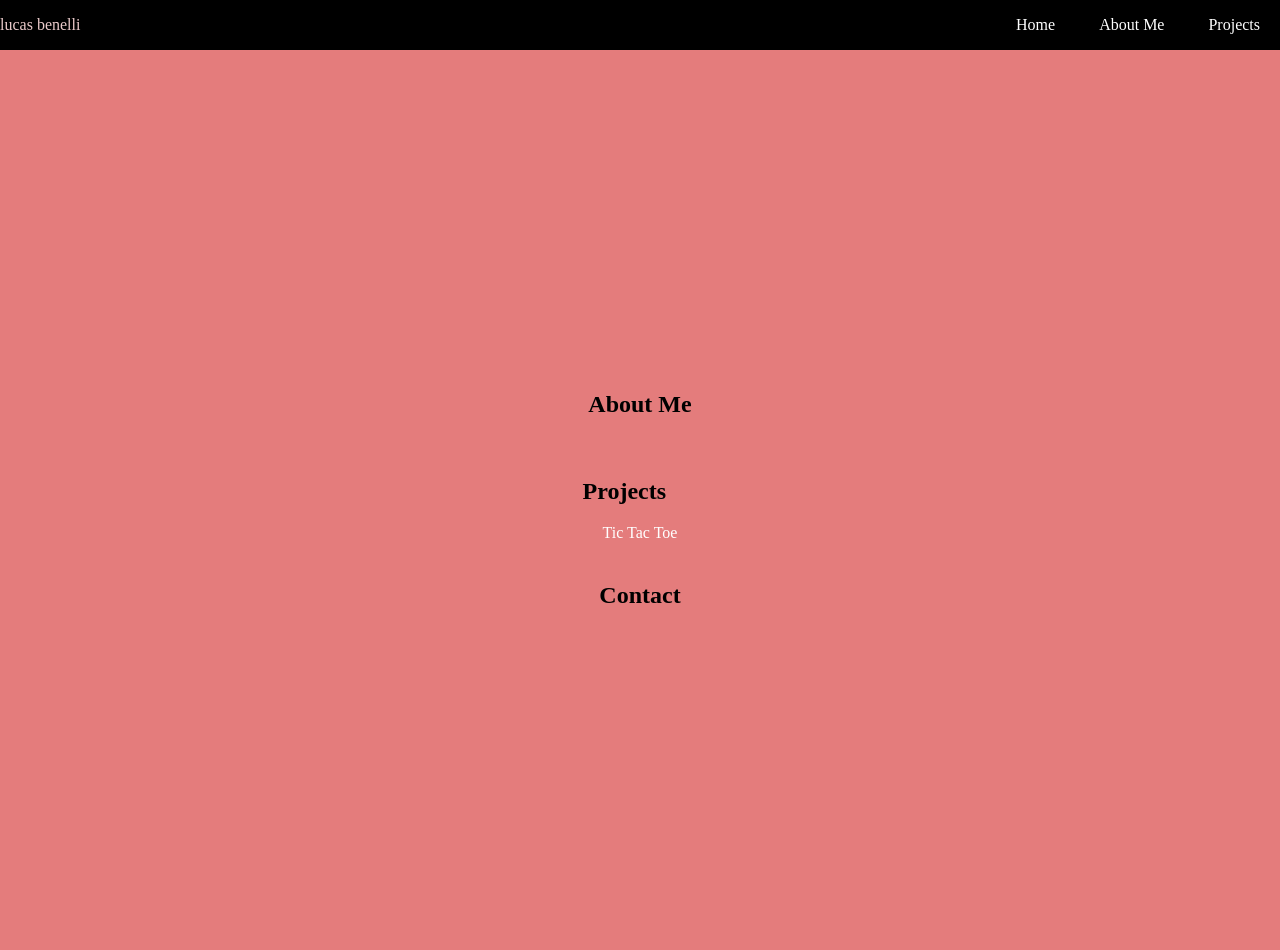
<file: index.html>
<html>

<head>
    <title>lucas benelli | tic-tac-toe</title>
    <link rel="stylesheet" href="style.css" />
</head>

<body>
    <header>
        <p>lucas benelli</p>
        <nav>
            <a href="#">Home</a>
            <a href="#">About Me</a>
            <a href="./tic-tac-toe.html">Projects</a>
        </nav>
    </header>

    <main>
        <section id="about-me">
            <h1>About Me</h1>
        </section>
        <section id="project">
            <h1>Projects</h1>
            <a href="./tic-tac-toe.html">Tic Tac Toe</a>
        </section>
        <section id="contact">
            <h1>Contact</h1>
        </section>
    </main>


</body>
<script src="script.js"></script>

</html>
</file>
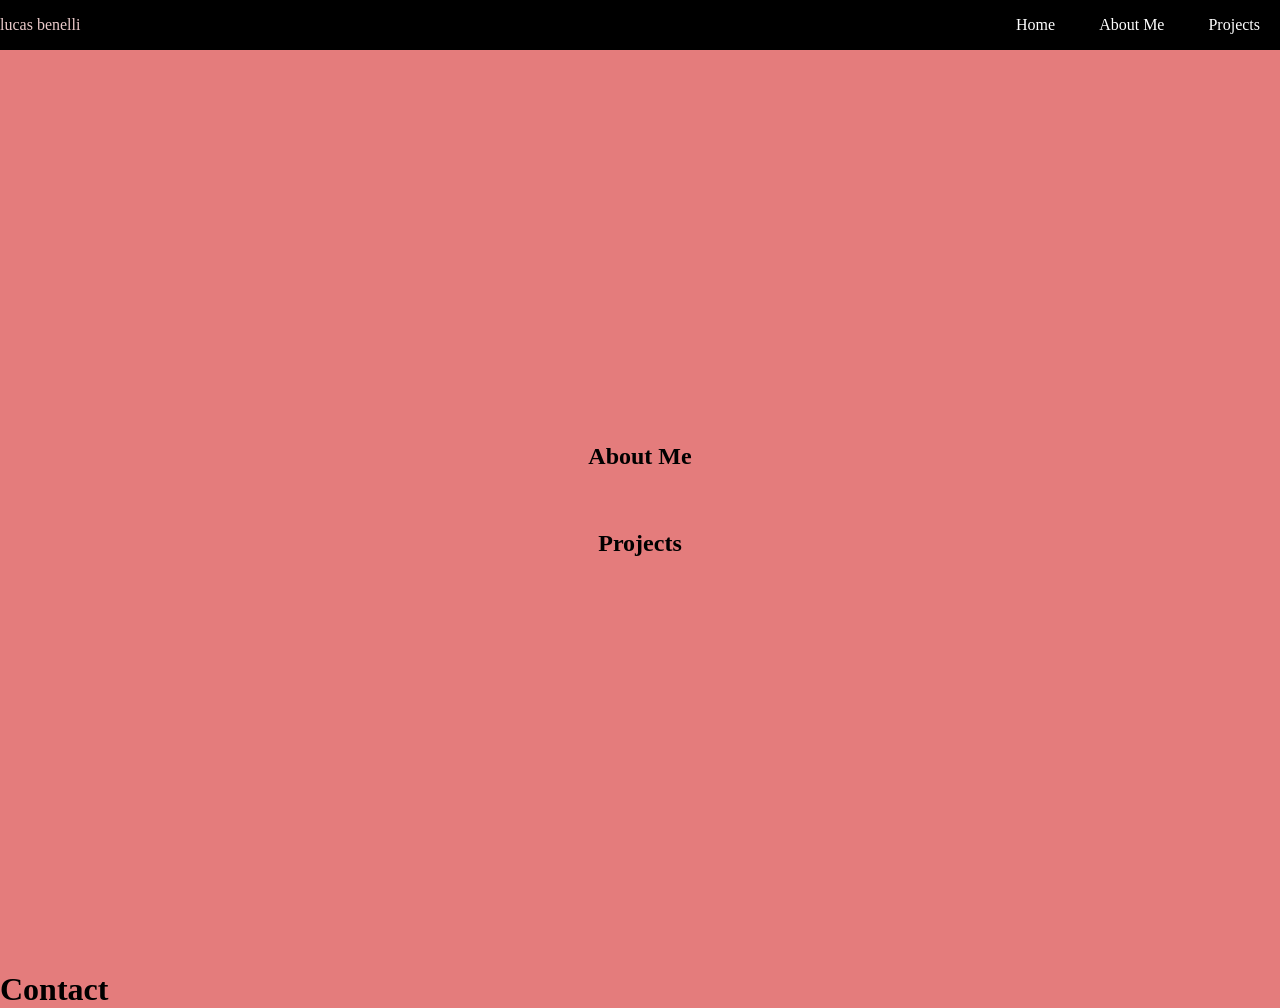
<file: home.html>
<html>

<head>
    <title>lucas benelli | tic-tac-toe</title>
    <link rel="stylesheet" href="style.css" />
</head>

<body>
    <header>
        <p>lucas benelli</p>
        <nav>
            <a href="#">Home</a>
            <a href="#">About Me</a>
            <a href="./tic-tac-toe.html">Projects</a>
        </nav>
    </header>

    <main>
        <section id="about-me">
            <h1>About Me</h1>
        </section>
        <section id="project">
            <h1>Projects</h1>
        </section>
    </main>
    <footer>
        <h1>Contact</h1>
    </footer>

</body>
<script src="script.js"></script>

</html>
</file>
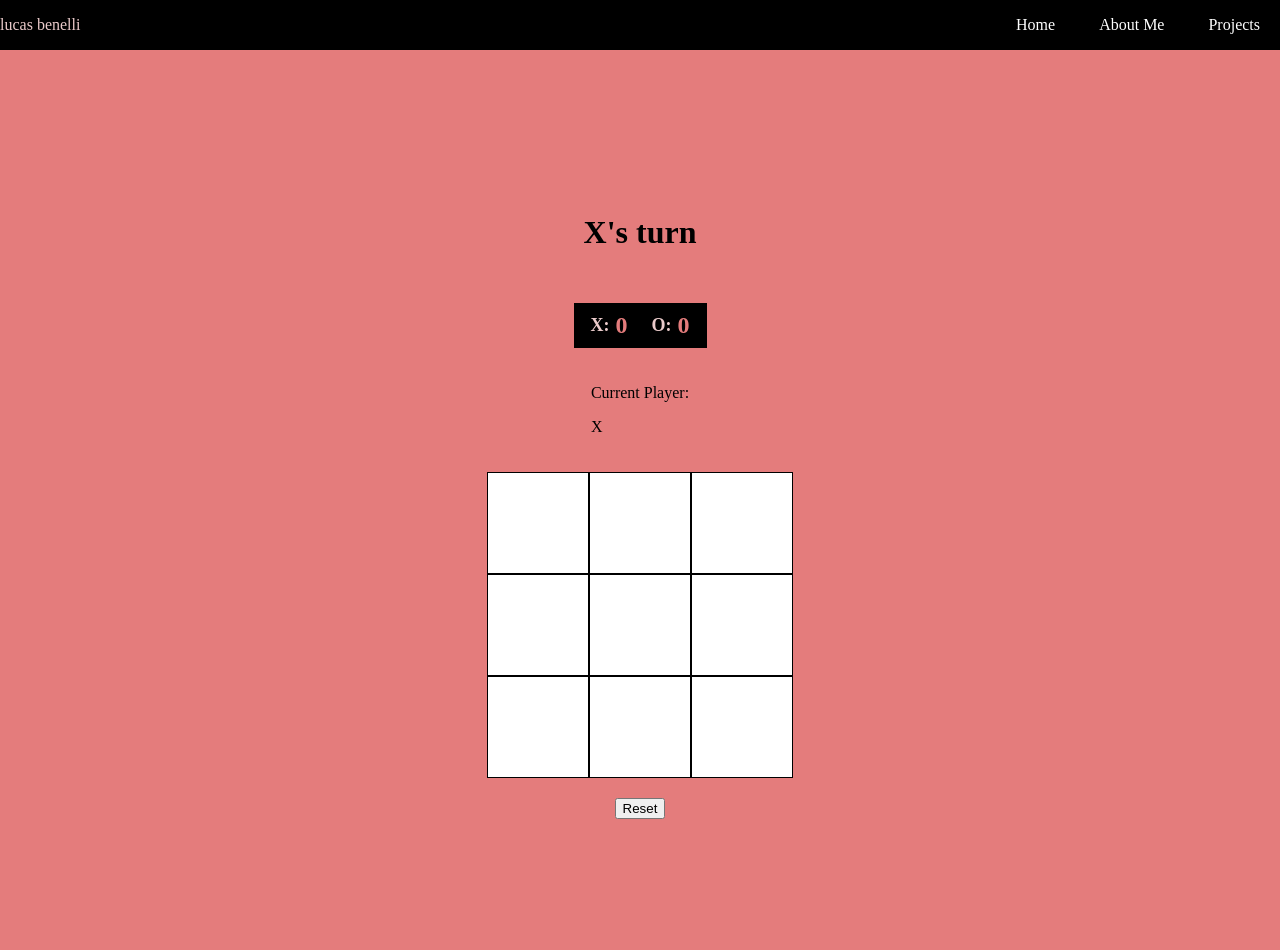
<file: tic-tac-toe.html>
<html>
    <head>
        <title>lucas benelli | tic-tac-toe</title>
        <link rel="stylesheet" href="style.css" />
    </head>
    <body>
        <header>
            <p>lucas benelli</p>
            <nav>
                <a href="./home.html">Home</a>
                <a>About Me</a>
                <a>Projects</a>
            </nav>
        </header>
        <main>
            <p id="message">X's turn</p>
            <div id="scoreboard" aria-live="polite">
                <span>X: <strong id="x-score">0</strong></span>
                <span>O: <strong id="o-score">0</strong></span>
            </div>
            <div id="player-data">
               <p id="player-label">Current Player: </p>
                <p id="current-player">X</p>
            </div>
            <div class="container">
                <div class="square"></div>
                <div class="square"></div>
                <div class="square"></div>
                <div class="square"></div>
                <div class="square"></div>
                <div class="square"></div>
                <div class="square"></div>
                <div class="square"></div>
                <div class="square"></div>
            </div>
            <button id="reset">Reset</button>
        </main>
    </body>
    <script src="script.js"></script>
</html>
</file>
<file: style.css>
html {
    height: 100%;
}

body {
    background-color: rgb(228, 124, 124);
    margin: 0;
    height: 100%;
}

header {
    display: flex;
    background-color: black;
    color: rgb(235, 203, 203);
    justify-content: space-between;
    align-items: center;
}

a {
    color: white;
    padding: 20px;
    text-decoration: none;
}

main {
    height: 100%;
    display: flex;
    flex-direction: column;
    justify-content: center;
    align-items: center;
    gap: 20px;
}

#message {
    font-size: 32px;
    font-weight: bold;
    color: black;
}

#scoreboard {
    display: flex;
    gap: 24px;
    justify-content: center;
    align-items: center;
    background-color: black;
    color: rgb(235, 203, 203);
    padding: 8px 16px;
    border: 1px solid black;
    font-size: 18px;
    font-weight: bold;
}

#scoreboard span {
    display: inline-flex;
    align-items: center;
    gap: 6px;
}

#scoreboard strong {
    color: rgb(228, 124, 124);
    font-size: 24px;
}

.container {
    display: grid;
    grid-template-columns: repeat(3, 1fr);
}

.square {
    width: 100px;
    height: 100px;
    background-color: rgb(255, 255, 255);
    border: 1px solid rgb(0, 0, 0);
    display: flex;
    justify-content: center;
    align-items: center;
    font-size: 40px;
    font-weight: bold;
}
</file>
